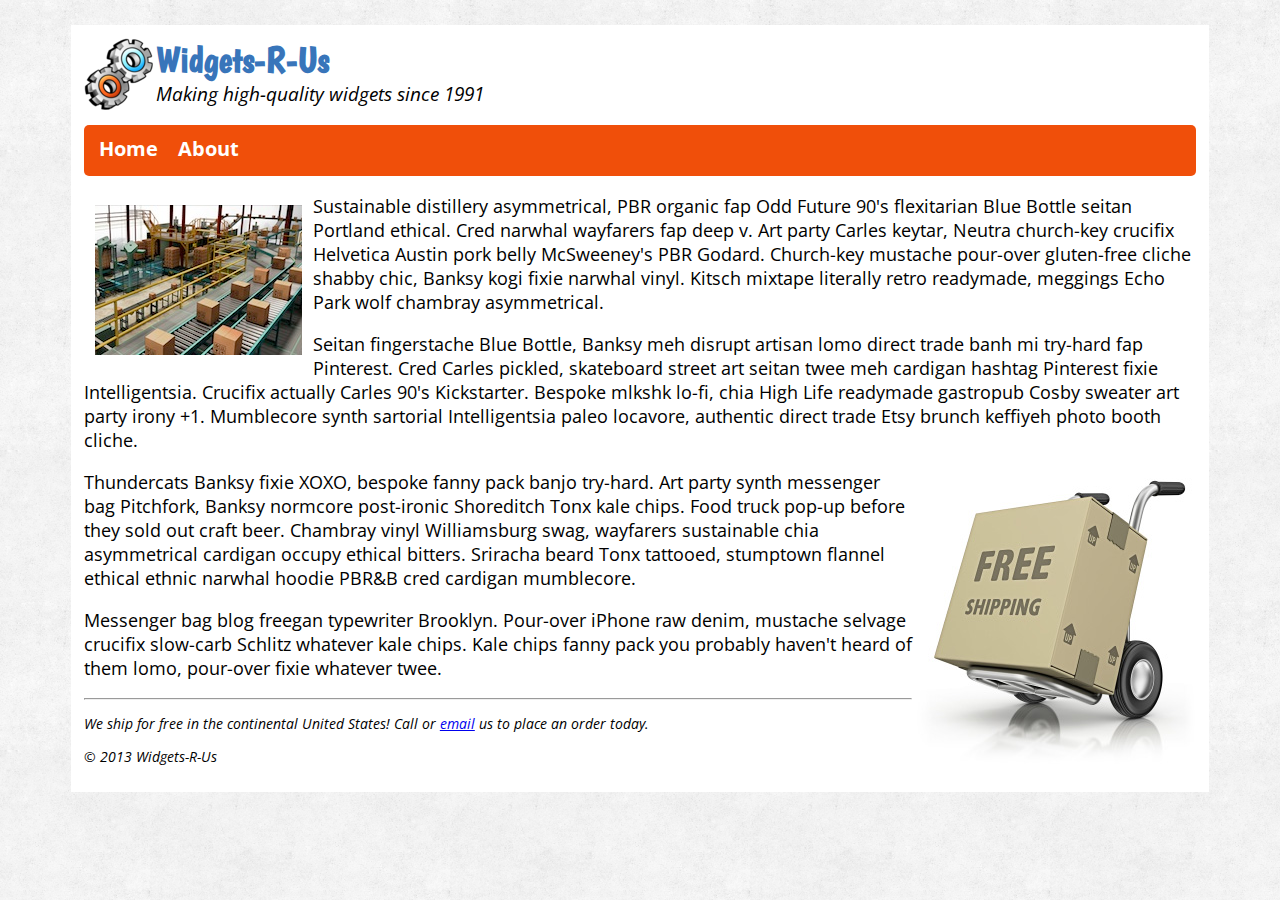
<file: Dopico_Lab2/index.html>
<!DOCTYPE html>
    <head>
        <meta charset="utf-8">
        <meta http-equiv="X-UA-Compatible" content="IE=edge">
        <title>Widgets-R-Us</title>
        <meta name="description" content="">
        <meta name="viewport" content="width=device-width, initial-scale=1">

        <!-- Place favicon.ico and apple-touch-icon.png in the root directory -->

        <link href='http://fonts.googleapis.com/css?family=Boogaloo|Open+Sans:400,700' rel='stylesheet' type='text/css'>
        <link rel="stylesheet" href="css/main.css">
    </head>
    <body>
        <div class="wrapper">
            <img src="img/logo.png" class="logo" alt="widget logo">
            <h1>Widgets-R-Us</h1>
            <h3>Making high-quality widgets since 1991</h3>
            <div class="nav-bar">
                <ul>
                    <li><a href="index.html">Home</a></li>
                    <li><a href="#">About</a></li>
                </ul>
            </div>
            <div class="main"> 
            <img src="img/factory.jpg" class="left" alt="picture of factory">
            <p>Sustainable distillery asymmetrical, PBR organic fap Odd Future 90's flexitarian Blue Bottle seitan Portland ethical. Cred narwhal wayfarers fap deep v. Art party Carles keytar, Neutra church-key crucifix Helvetica Austin pork belly McSweeney's PBR Godard. Church-key mustache pour-over gluten-free cliche shabby chic, Banksy kogi fixie narwhal vinyl. Kitsch mixtape literally retro readymade, meggings Echo Park wolf chambray asymmetrical.</p>
            <p>Seitan fingerstache Blue Bottle, Banksy meh disrupt artisan lomo direct trade banh mi try-hard fap Pinterest. Cred Carles pickled, skateboard street art seitan twee meh cardigan hashtag Pinterest fixie Intelligentsia. Crucifix actually Carles 90's Kickstarter. Bespoke mlkshk lo-fi, chia High Life readymade gastropub Cosby sweater art party irony +1. Mumblecore synth sartorial Intelligentsia paleo locavore, authentic direct trade Etsy brunch keffiyeh photo booth cliche.</p>
            <img src="img/free-shipping.jpg" class="right" alt="free shipping picture">
            <p>Thundercats Banksy fixie XOXO, bespoke fanny pack banjo try-hard. Art party synth messenger bag Pitchfork, Banksy normcore post-ironic Shoreditch Tonx kale chips. Food truck pop-up before they sold out craft beer. Chambray vinyl Williamsburg swag, wayfarers sustainable chia asymmetrical cardigan occupy ethical bitters. Sriracha beard Tonx tattooed, stumptown flannel ethical ethnic narwhal hoodie PBR&B cred cardigan mumblecore.</p>
            <p>Messenger bag blog freegan typewriter Brooklyn. Pour-over iPhone raw denim, mustache selvage crucifix slow-carb Schlitz whatever kale chips. Kale chips fanny pack you probably haven't heard of them lomo, pour-over fixie whatever twee.</p>
            </div>
            <hr>
        <div class="foot">
            <p>We ship for free in the continental United States! Call or <a href="mailto:#">email</a> us to place an order today.</p>
            <p>&copy 2013 Widgets-R-Us</p>
        </div>
        </div>
    </body>
</html>
</file>
<file: Dopico_Lab2/css/main.css>
body {
	background-image: url('../img/background.png')
}

.wrapper {
	background-color: #fff;
	padding: 1%;
	margin: 2% 5%;
}

.nav-bar {
	background-color: #F04F0A;
	border-radius: 5px;
}

.nav-bar ul {
	display: inline-block;
	padding: 5px;
	padding-top: 0;
	padding-bottom: 0;
	margin: 0;
}

.nav-bar li {
	list-style-type: none;
	float: left;
	padding: 10px;
}

.nav-bar li a {
	font-family: 'Open Sans';
	color: #fff;
	font-size: 20px;
	font-weight: bold;
	text-decoration: none;
}

.logo {
	float: left;
}

h1 {
	font-family: 'Boogaloo';
	font-size: 36px;
	color: #3875BA;
	margin-top: 0;
	margin-bottom: 0;
}

h3 {
	font-family: 'Open Sans';
	font-weight: normal;
	font-style: italic;
	margin-top: 0;
}

.main {
	font-family: 'Open Sans';
}

.main p {
	font-size: 18px;
}

.left {
	float: left;
	margin: 1%;
}

.right {
	float: right;
}

.foot {
	font-family: 'Open Sans';
	font-style: italic;
	font-size: 14px;
}
</file>
